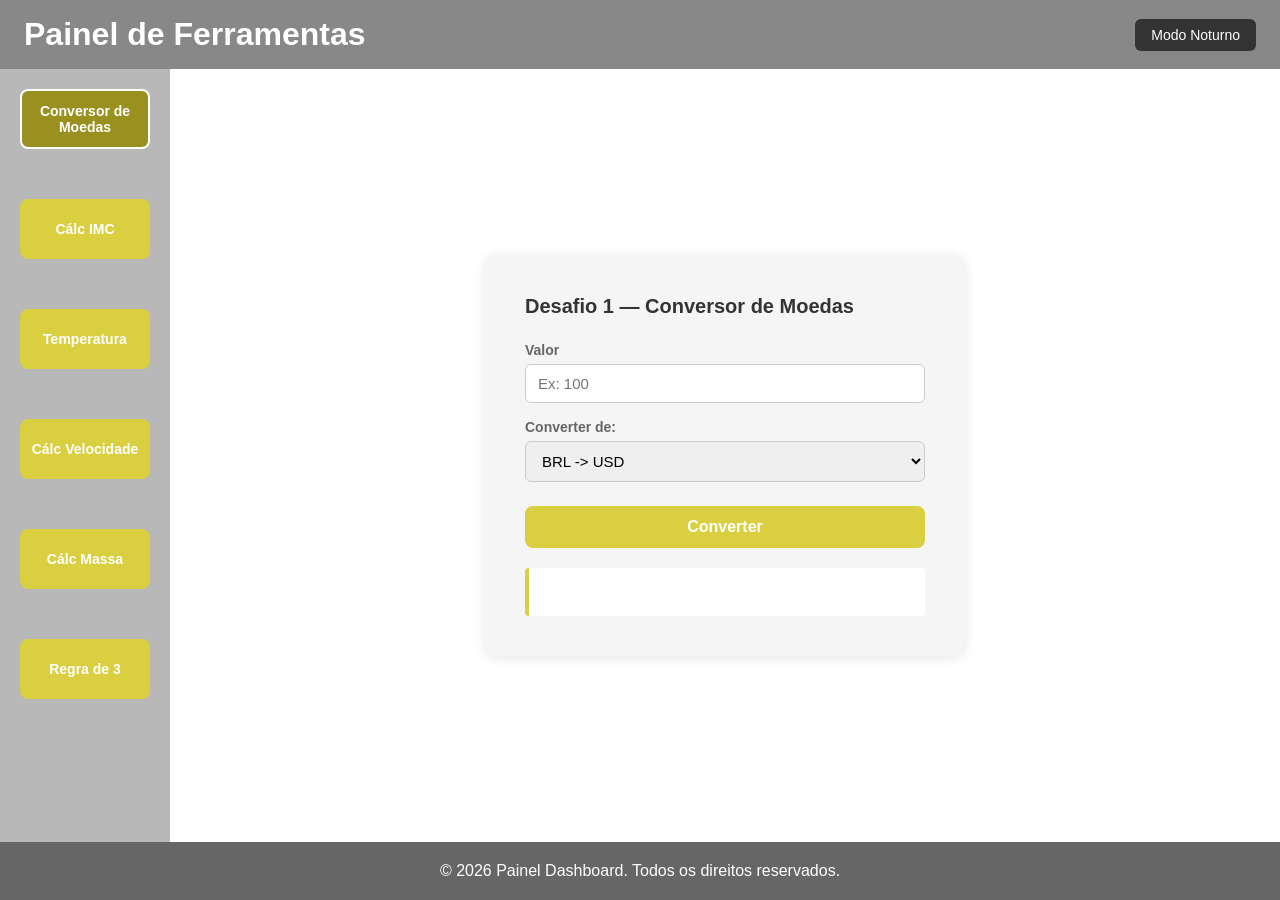
<file: index.html>
<!DOCTYPE html>
<html lang="pt-BR">
<head>
    <meta charset="UTF-8">
    <meta name="viewport" content="width=device-width, initial-scale=1.0">
    <link rel="stylesheet" href="Asserts/CSS/style.css">
    <title>Painel de Ferramentas</title>
</head>
<body>

    <header>
        <h1>Painel de Ferramentas</h1>
        <button id="btn-modo">Modo Noturno</button>
    </header>

    <main>
        <section>
            <ul id="menu-navegacao">
                <li><a href="#" data-target="desafio1" class="ativo">Conversor de Moedas</a></li>
                <li><a href="#" data-target="desafio2">Cálc IMC</a></li>
                <li><a href="#" data-target="desafio3">Temperatura</a></li>
                <li><a href="#" data-target="desafio4">Cálc Velocidade</a></li>
                <li><a href="#" data-target="desafio5">Cálc Massa</a></li>
                <li><a href="#" data-target="desafio6">Regra de 3</a></li>
            </ul>
        </section>

        <section id="conteudo-principal">
            

            <!-- Desafio 1 Moedas legais pronto -->
            <div id="desafio1" class="card-desafio">
                <h2>Desafio 1 — Conversor de Moedas</h2>
                <div class="campo">
                    <label for="valor-moeda">Valor</label>
                    <input type="number" id="valor-moeda" placeholder="Ex: 100">
                </div>
                <div class="campo">
                    <label for="direcao-moeda">Converter de:</label>
                    <select id="direcao-moeda">
                        <option value="brl-usd">BRL -> USD</option>
                        <option value="usd-brl">USD -> BRL</option>
                    </select>
                </div>
                <button class="btn-calcular" id="btn-moeda">Converter</button>
                <div class="resultado" id="resultado-moeda"></div>
            </div>

            <!-- Desafio 2 — Cálculo de IMC pronto-->

            <div id="desafio2" class="card-desafio oculto">
                <h2>Desafio 2 — Cálculo de IMC</h2>
                <div class="campo">
                    <label for="peso">Peso (kg)</label>
                    <input type="number" id="peso" placeholder="Ex: 70">
                </div>
                <div class="campo">
                    <label for="altura">Altura (m)</label>
                    <input type="number" id="altura" placeholder="Ex: 1.75">
                </div>
                <div class="campo">
                    <label for="sexo">Sexo</label>
                    <select id="sexo">
                        <option value="masculino" id="sexo-masculino">Masculino</option>
                        <option value="feminino" id="sexo-feminino">Feminino</option>
                    </select>
                </div>
                <button class="btn-calcular" id="btn-imc">Calcular IMC</button>
                <div class="resultado" id="resultado-imc"></div>
            </div>

                <!-- Desafio 3 — Cálculo de Temperatura pronto -->
            <div id="desafio3" class="card-desafio oculto">
                <h2>Desafio 3 — Cálculo de Temperatura</h2>
                <div class="campo">
                    <label for="valor-temperatura">Valor</label>
                    <input type="number" id="valor-temperatura" placeholder="Ex: 100">
                </div>
                <div class="campo">
                    <label for="direcao-temperatura">Converter de</label>
                    <select id="direcao-temperatura">
                        <option value="c-f">Celsius -> Fahrenheit</option>
                        <option value="f-c">Fahrenheit -> Celsius</option>
                    </select>
                </div>
                <button class="btn-calcular" id="btn-temperatura">Converter</button>
                <div class="resultado" id="resultado-temperatura"></div>
            </div>

            <div id="desafio4" class="card-desafio oculto">

                <!-- Desafio 4 — Conversor de Velocidade pronto -->
                <h2>Desafio 4 — Conversor de Velocidade</h2>
                <div class="campo">
                    <label for="valor-vel">Valor</label>
                    <input type="number" id="valor-vel" placeholder="Ex: 100">
                </div>
                <div class="campo">
                    <label for="direcao-vel">Converter de</label>
                    <select id="direcao-vel">
                        <option value="km-mph">km/h -> mph</option>
                        <option value="mph-km">mph -> km/h</option>
                    </select>
                </div>
                <button class="btn-calcular" id="btn-vel">Converter</button>
                <div class="resultado" id="resultado-vel"></div>
            </div>

            <div id="desafio5" class="card-desafio oculto">

                <!-- Desafio 5 — Cálculo de Massa - a fazer -->
                <h2>Desafio 5 — Cálculo de Massa</h2>
                <div class="campo">
                    <label for="valor-massa">Valor</label>
                    <input type="number" id="valor-massa" placeholder="Ex: 100">
                </div>
                <div class="campo">
                    <label for="direcao-massa">Converter de</label>
                    <select id="direcao-massa">
                        <option value="kg-g">Kg → g</option>
                        <option value="g-kg">g → Kg</option>
                    </select>
                </div>
                <button class="btn-calcular" id="btn-massa">Converter</button>
                <div class="resultado" id="resultado-massa"></div>
            </div>

            <div id="desafio6" class="card-desafio oculto">

                <!-- Desafio 6 — Regra de 3 Simples - a fazer -->
                <h2>Desafio 6 — Regra de 3 Simples</h2>
                <p>Se <strong>A</strong> está para <strong>B</strong>, assim como <strong>C</strong> está para <strong>X</strong>.</p>
                <div class="campo">
                    <label for="valor-a">Valor A</label>
                    <input type="number" id="valor-a" placeholder="Ex: 50">
                </div>
                <div class="campo">
                    <label for="valor-b">Valor B</label>
                    <input type="number" id="valor-b" placeholder="Ex: 100">
                </div>
                <div class="campo">
                    <label for="valor-c">Valor C</label>
                    <input type="number" id="valor-c" placeholder="Ex: 10">
                </div>
                <button class="btn-calcular" id="btn-regra">Calcular X</button>
                <div class="resultado" id="resultado-regra"></div>
            </div>

        </section>
    </main>

    <footer>
        <p>&copy; 2026 Painel Dashboard. Todos os direitos reservados.</p>
    </footer>

    <script src="./Asserts/JS/app.js"></script>
</body>
</html>
</file>
<file: Asserts/CSS/style.css>
/* GERAL :O */

* {
    margin: 0;
    padding: 0;
    box-sizing: border-box;
}

html, body {
    height: 100%;
}

body {
    display: flex;
    flex-direction: column;
    font-family: sans-serif;
    background-color: #ffffff;
    color: #333333;
}

/* MODO NOTURNO */
body.noturno {
    background-color: #161616;
    color: #e0e0e0;
}

body.noturno header {
    background-color: #353535;
}

body.noturno footer {
    background-color: #272727;
}

body.noturno ul {
    background-color: #2e2e2e;
}

body.noturno li a {
    background-color: #e2b714;
    color: #1a1a2e;
}

body.noturno li a:hover {
    background-color: #c9a010;
}

body.noturno li a.ativo {
    background-color: #9a7a0a;
}

body.noturno .card-desafio {
    background-color: #111111;
    box-shadow: 0 2px 12px rgba(0,0,0,0.4);
}

body.noturno .campo label {
    color: #aaaaaa;
}

body.noturno .campo input,
body.noturno .campo select {
    background-color: #303030;
    border-color: #444;
    color: #e0e0e0;
}

body.noturno .resultado {
    background-color: #444444;
    border-left-color: #e2b714;
    color: #e0e0e0;
}

body.noturno #btn-modo {
    background-color: #e2b714;
    color: #141414;
}

/* HEADER */
header {
    display: flex;
    justify-content: space-between;
    align-items: center;
    padding: 16px 24px;
    background-color: #888888;
    color: white;
    flex-shrink: 0;
}

/* Botão modo noturno — fica no canto direito do header */
#btn-modo {
    padding: 8px 16px;
    background-color: #333;
    color: white;
    border: none;
    border-radius: 6px;
    cursor: pointer;
    font-size: 14px;
}

#btn-modo:hover {
    background-color: #555;
}

/* MAIN */
main {
    display: flex;
    flex-direction: row;
    flex: 1;
    overflow: hidden;
}

main section:first-child {
    flex-shrink: 0;
}

main section:last-child {
    flex: 1;
    display: flex;
    align-items: center;
    justify-content: center;
    padding: 40px;
    overflow-y: auto;
}

/* BARRA LATERAL */
ul {
    list-style-type: none;
    display: flex;
    flex-direction: column;
    gap: 50px;
    padding: 20px;
    height: 100%;
    background-color: #b8b8b8;
}

li a {
    display: flex;
    justify-content: center;
    align-items: center;
    width: 130px;
    height: 60px;
    background-color: #dacf40;
    color: white;
    border-radius: 8px;
    text-decoration: none;
    font-weight: bold;
    font-size: 14px;
    text-align: center;
    padding: 8px;
}

li a:hover {
    background-color: #c4b82e;
}

li a.ativo {
    background-color: #9a9020;
    border: white 2px solid;
}

/* IMAGEM p o Index*/
img {
    max-width: 100%;
    max-height: 100%;
    height: 70vh;
    width: 50vw;
    display: block;
    border: 1px solid black;
    border-radius: 8px;
}

/* CARD DOS DESAFIOS  */
.card-desafio {
    background: #f5f5f5;
    border-radius: 12px;
    padding: 40px;
    width: 100%;
    max-width: 480px;
    box-shadow: 0 2px 12px rgba(0,0,0,0.10);
    margin: auto;
}

.card-desafio h2 {
    margin-bottom: 24px;
    font-size: 20px;
}

.campo {
    display: flex;
    flex-direction: column;
    gap: 6px;
    margin-bottom: 16px;
}

.campo label {
    font-size: 14px;
    color: #666;
    font-weight: bold;
}

.campo input,
.campo select {
    padding: 10px 12px;
    border: 1px solid #ccc;
    border-radius: 6px;
    font-size: 15px;
    width: 100%;
}

.btn-calcular {
    width: 100%;
    padding: 12px;
    background-color: #dacf40;
    color: white;
    border: none;
    border-radius: 8px;
    font-size: 16px;
    font-weight: bold;
    cursor: pointer;
    margin-top: 8px;
}

.btn-calcular:hover {
    background-color: #c4b82e;
}

.resultado {
    margin-top: 20px;
    padding: 14px;
    background: white;
    border-left: 4px solid #dacf40;
    border-radius: 4px;
    font-size: 16px;
    color: #333;
    min-height: 48px;
}

/*FOOTERS  */
footer {
    display: flex;
    justify-content: center;
    align-items: center;
    padding: 20px;
    background-color: #666666;
    color: white;
    flex-shrink: 0;
}

/* === Pego da PokeAPI === */
/* === Adição para ajustar pro Tablet=== */
@media (max-width: 768px) {
    html, body {
        height: auto;
        overflow: auto;
    }

    main {
        flex-direction: column; 
        /* MUDEI P COLOCAR PRA CIMA POIS O CELULAR NÃO É COMPRIDO COMO O TABLET PARA CABER TODOS OS CARDS */
    }

    ul {
        flex-direction: row; /* Coloca os botões do menu lado a lado */
        flex-wrap: wrap; 
        justify-content: center;
        height: auto;
        gap: 15px;
    }

    .card-desafio {
        padding: 20px;
        margin: 20px auto;
         width: 90%; /* TESTE */
    }
}

.oculto {
    display: none !important;
}
</file>
